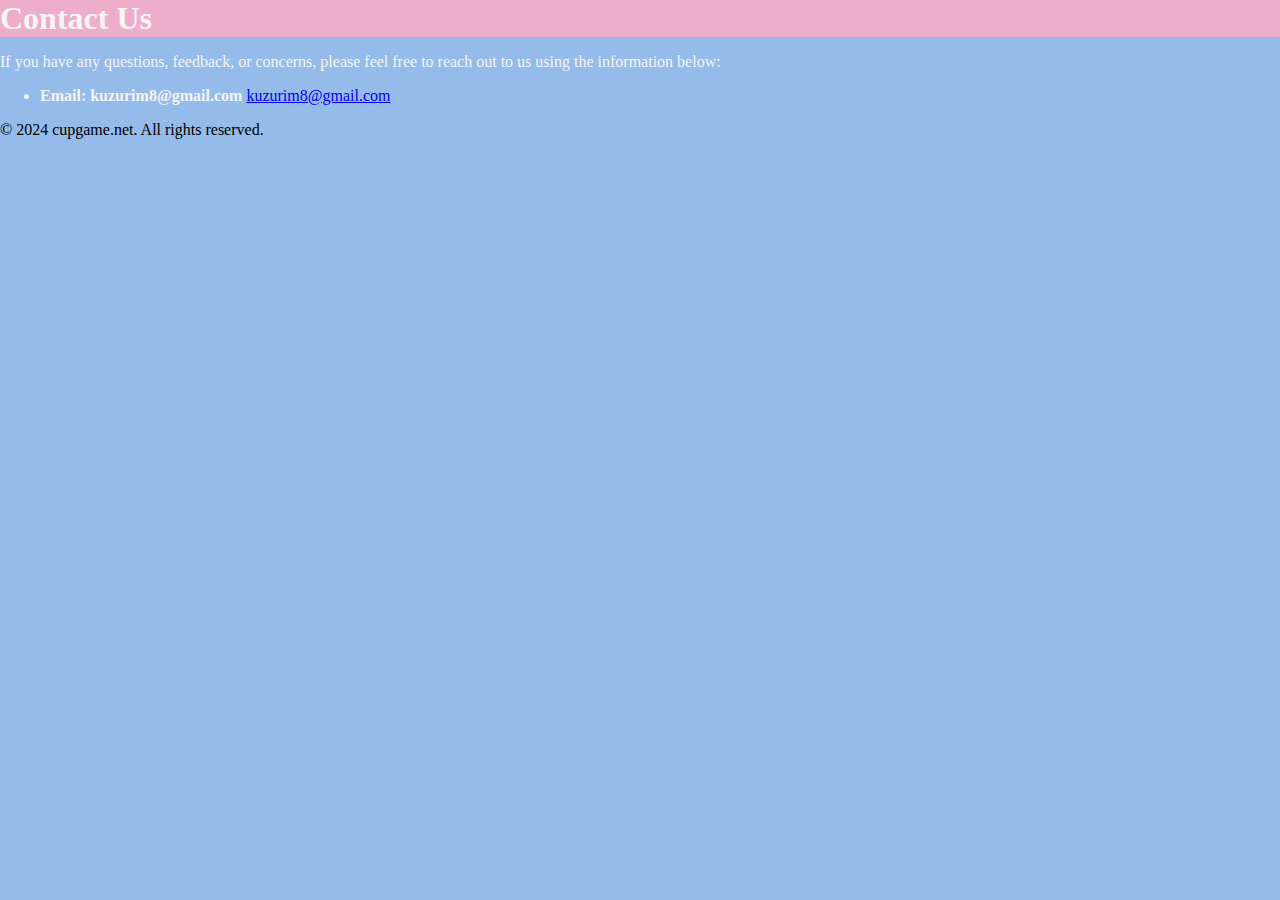
<file: contact.html>
<!DOCTYPE html>
<html lang="en">
<head>
    <meta charset="UTF-8">
    <meta name="viewport" content="width=device-width, initial-scale=1.0">
    <meta name="description" content="Contact us at cupgame.net. Get in touch for inquiries, feedback, or support.">
    <title>Contact Us - cupgame.net</title>
    <script async src="https://pagead2.googlesyndication.com/pagead/js/adsbygoogle.js?client=ca-pub-3750984353590011"
     crossorigin="anonymous"></script>
</head>
<body style="background-color: #94bbe9; margin: 0; padding: 0;">
    <h1 style="color: rgb(245, 245, 245); background-color: #eeaeca; margin: 0; padding: 0;">Contact Us</h1>
    <section>
        <p style="color: whitesmoke;">If you have any questions, feedback, or concerns, please feel free to reach out to us using the information below:</p>
        <ul style="color: whitesmoke;">
            <li><strong>Email: kuzurim8@gmail.com</strong> <a href="mailto:your-email@example.com">kuzurim8@gmail.com</a></li>
        </ul>
    </section>
    <footer>
        <p>&copy; 2024 cupgame.net. All rights reserved.</p>
    </footer>
</body>
</html>
</file>
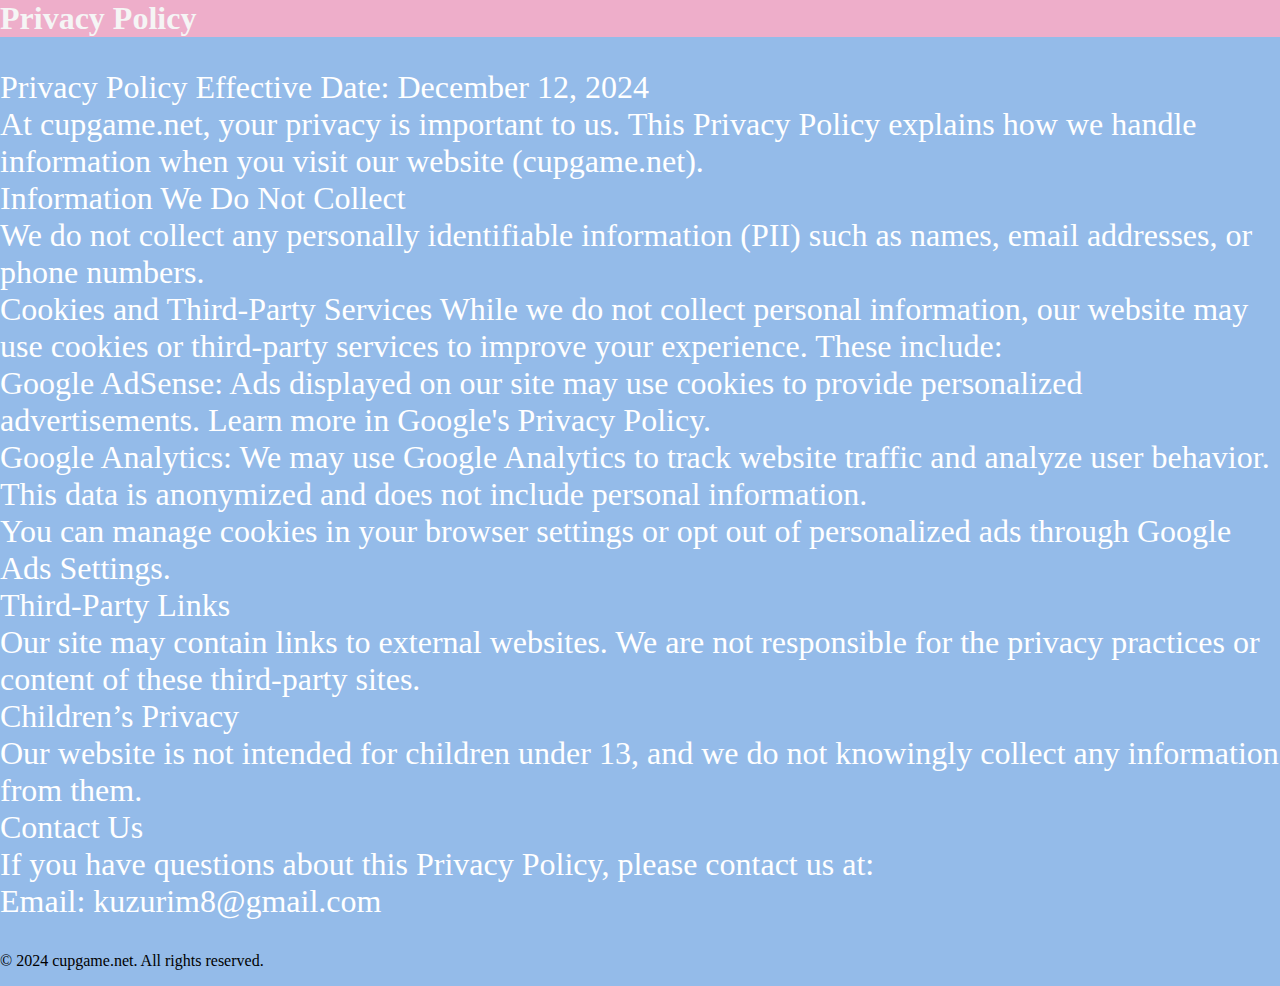
<file: privacy.html>
<!DOCTYPE html>
<html lang="en">
<head>
    <meta charset="UTF-8">
    <meta name="viewport" content="width=device-width, initial-scale=1.0">
    <meta name="description" content="Privacy Policy for cupgame.net. Learn how we handle your data and ensure your privacy.">
    <title>Privacy Policy - cupgame.net</title>
    <script async src="https://pagead2.googlesyndication.com/pagead/js/adsbygoogle.js?client=ca-pub-3750984353590011"
     crossorigin="anonymous"></script>
</head>
<body style="background-color: #94bbe9; margin: 0; padding: 0;">
    <h1 style="color: rgb(245, 245, 245); background-color: #eeaeca; margin: 0; padding: 0;">Privacy Policy</h1>
    <p style="font-size: 2em; color: white; font-family: robo;">Privacy Policy

        Effective Date: December 12, 2024<br>
        
        At cupgame.net, your privacy is important to us. This Privacy Policy explains how we handle information when you visit our website (cupgame.net).<br>
        
        Information We Do Not Collect<br>
        
        We do not collect any personally identifiable information (PII) such as names, email addresses, or phone numbers.<br>
        
        Cookies and Third-Party Services
        
        While we do not collect personal information, our website may use cookies or third-party services to improve your experience. These include:<br>
        
        Google AdSense: Ads displayed on our site may use cookies to provide personalized advertisements. Learn more in Google's Privacy Policy.<br>
        Google Analytics: We may use Google Analytics to track website traffic and analyze user behavior. This data is anonymized and does not include personal information.<br>
        You can manage cookies in your browser settings or opt out of personalized ads through Google Ads Settings.<br>
        
        Third-Party Links<br>
        
        Our site may contain links to external websites. We are not responsible for the privacy practices or content of these third-party sites.<br>
        
        Children’s Privacy<br>
        
        Our website is not intended for children under 13, and we do not knowingly collect any information from them.<br>
        
        Contact Us<br>
        
        If you have questions about this Privacy Policy, please contact us at:<br>
        Email: kuzurim8@gmail.com</p>
        <footer>
            <p>&copy; 2024 cupgame.net. All rights reserved.</p>
        </footer>
</body>
</html>
</file>
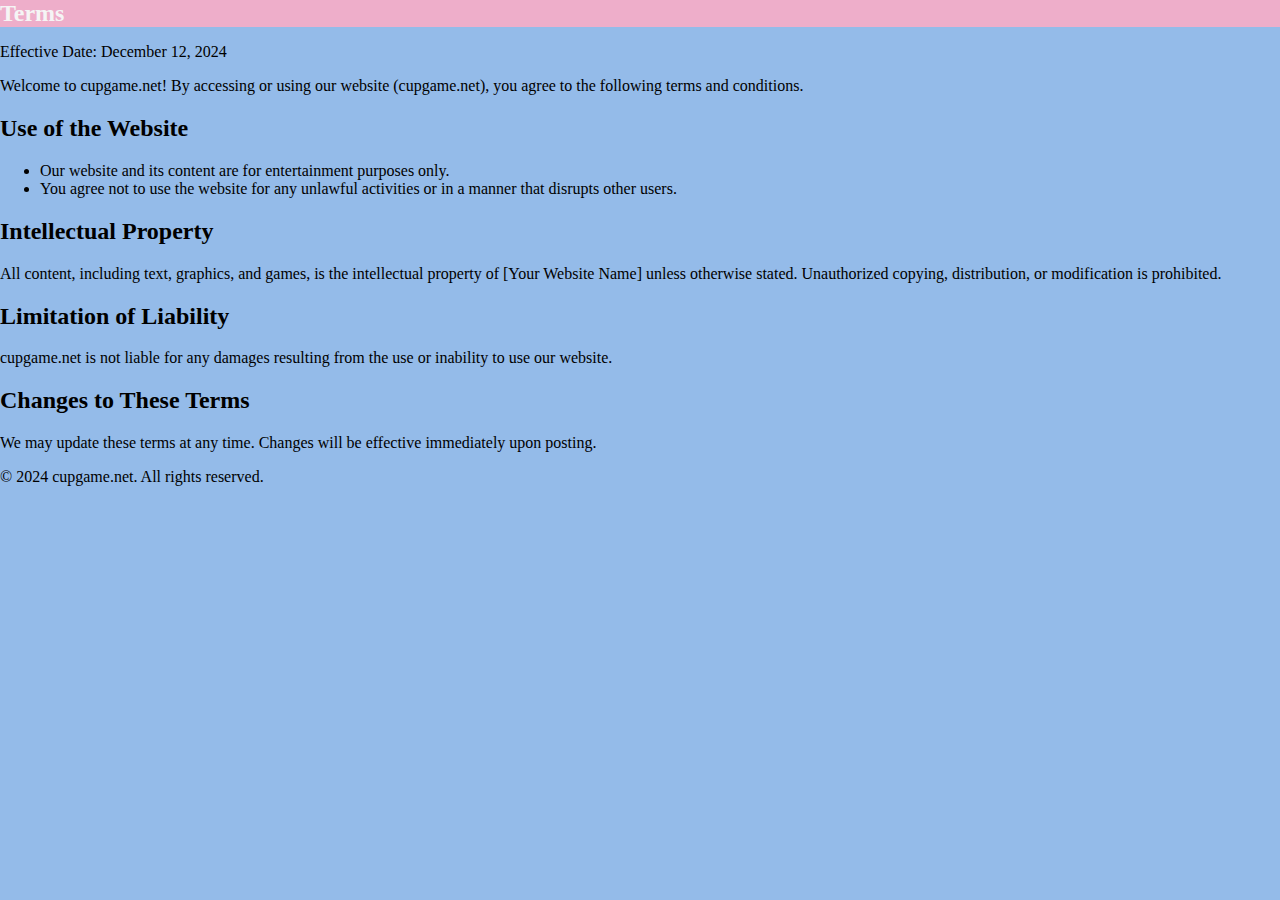
<file: terms.html>
<!DOCTYPE html>
<html lang="en">
<head>
    <meta charset="UTF-8">
    <meta name="viewport" content="width=device-width, initial-scale=1.0">
    <meta name="description" content="Terms of Service for [Your Website Name]. Understand the rules and conditions for using our website.">
    <title>Terms of Service - [Your Website Name]</title>
    <script async src="https://pagead2.googlesyndication.com/pagead/js/adsbygoogle.js?client=ca-pub-3750984353590011"
     crossorigin="anonymous"></script>
</head>
<body style="background-color: #94bbe9; margin: 0; padding: 0;">
    <main>
        <h2 style="color: rgb(245, 245, 245); background-color: #eeaeca; margin: 0; padding: 0;">Terms</h2>
        <p>Effective Date: December 12, 2024</p>
        <p>Welcome to cupgame.net! By accessing or using our website (cupgame.net), you agree to the following terms and conditions.</p>

        <h2>Use of the Website</h2>
        <ul>
            <li>Our website and its content are for entertainment purposes only.</li>
            <li>You agree not to use the website for any unlawful activities or in a manner that disrupts other users.</li>
        </ul>

        <h2>Intellectual Property</h2>
        <p>All content, including text, graphics, and games, is the intellectual property of [Your Website Name] unless otherwise stated. Unauthorized copying, distribution, or modification is prohibited.</p>

        <h2>Limitation of Liability</h2>
        <p>cupgame.net is not liable for any damages resulting from the use or inability to use our website.</p>

        <h2>Changes to These Terms</h2>
        <p>We may update these terms at any time. Changes will be effective immediately upon posting.</p>
        <footer>
            <p>&copy; 2024 cupgame.net. All rights reserved.</p>
        </footer>
</body>
</html>
</file>
